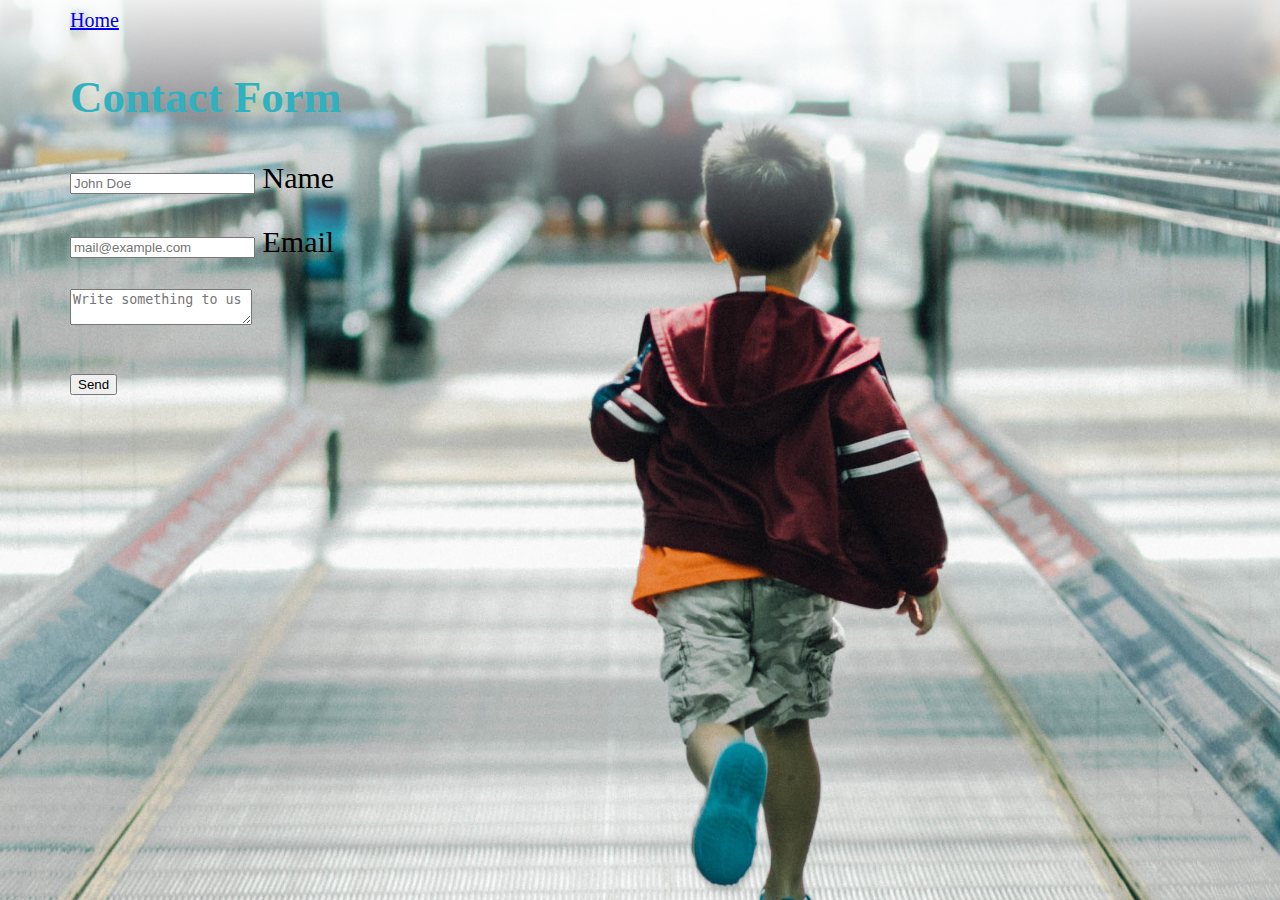
<file: Contact_Form_KidsFly.html>
<!doctype html>
<html lang="en">
<head>
    <title>Contact Form</title>
    <meta charset="utf-8">
    <meta name="viewport" content="width=device-width, initial-scale=1, user-scalable=no" />
  <link href="css/index.css" rel="stylesheet">
  </head>

  <header>
    <nav class="home">
      <a href="index.html" style="font-size:20px">Home</a>
    </nav>
  </header>

  <body style="font-size:30px;margin-left:70px;">
      <h2 style="color:#30B1BF;font-family:'Tajawal';">Contact Form</h2>
      <form class="form">
          <p class="name">
              <input type="text" name="name" id="name" placeholder="John Doe" />
              <label for="name">Name</label>
          </p>

          <p class="email">
            <input type="text" name="email" id="email" placeholder="mail@example.com" />
            <label for="email">Email</label>
          </p>

          <p class="text">
            <textarea name="text" placeholder="Write something to us" /></textarea>
      
          </p>

          <p class="submit">
              <input type="submit" value="Send" />
          </p>

      </form>
  </body>
  </html>
</file>
<file: css/index.css>
h1 {
  font-family: 'Tajawal';
  color: #30B1BF;
  text-align: left;
  font-size: 10rem;
  margin-top: 250px;
  margin-left: 100px;
}
@media (max-width: 500px) {
  h1 {
    font-size: 6.5rem;
    margin-top: 20px;
    margin-left: 100px;
    -webkit-text-stroke: 1px black;
  }
}
.topNavigation {
  width: 100%;
  background-color: #30B1BF;
  height: 80px;
  text-align: center;
}
.topNavigation nav {
  display: flex;
  justify-content: space-between;
  text-align: center;
}
.topNavigation nav a {
  text-decoration: none;
  color: white;
  font-size: 20px;
  margin: 20px auto;
}
.topNavigation nav a:hover {
  color: #8a8a8a;
}
body {
  background-image: linear-gradient(178.83deg, #FFFFFF -4.03%, rgba(255, 255, 255, 0) 61.46%), url('../img/kid.jpg');
  background-repeat: no-repeat;
  background-size: cover;
  max-width: 100%;
  max-height: 626px;
  border-radius: 8px;
  background-position: center;
  margin: 0 auto;
}
@media (max-width: 500px) {
  body {
    background-size: cover;
    background-repeat: no-repeat;
  }
}
.description {
  margin-top: 655px;
  color: #3D3D3D;
  background: url('../img/airplane.jpg');
  padding: 125px;
  font-size: 20px;
  margin-bottom: 100px;
}
@media (max-width: 500px) {
  .description {
    width: 90%;
    margin-top: 500px;
    justify-content: center;
    text-align: center;
    padding: 0px;
  }
}
.description h2 {
  font-size: 50px;
  font-family: 'tajawal';
  text-align: center;
  color: #30B1BF;
}
.intro {
  font-family: 'Tajawal';
  color: white;
  font-style: normal;
  font-weight: normal;
  font-size: 40px;
  line-height: 58px;
  letter-spacing: -0.64px;
  margin-left: 20px;
}
@media (max-width: 500px) {
  .intro {
    font-size: 2.5rem;
    margin-top: 0px;
    letter-spacing: -0.64px;
    margin-left: 10px;
    display: none;
  }
}
.appstart {
  font-family: 'Tajawal';
  font-style: normal;
  font-size: 36px;
  font-weight: 500;
  line-height: 43px;
  text-align: left;
  letter-spacing: -0.32px;
  color: white;
  margin-left: 50px;
}
@media (max-width: 500px) {
  .appstart {
    font-size: 2.5rem;
    line-height: 2px;
    letter-spacing: -0.64px;
    margin-left: 10px;
    display: none;
    width: 100vw;
  }
}
.badges {
  display: flex;
}
@media (max-width: 500px) {
  .badges {
    display: block;
  }
}
@media (max-width: 500px) {
  .googlePlay {
    display: block;
    margin-top: 150px;
    padding: 20px;
    margin-left: -50px;
  }
}
@media (max-width: 500px) {
  .appStore {
    margin-left: 45px;
    display: block;
    margin-left: -10px;
  }
}
.login {
  position: relative;
  background: white;
  padding: 2%;
  width: 100%;
}
.login nav {
  margin-right: 50px;
  text-align: right;
  position: relative;
}
.login nav a {
  text-decoration: none;
  font-family: 'Tajawal';
  font-style: normal;
  font-weight: 500px;
  font-size: 24px;
  line-height: 29px;
  color: #000000;
}
.or {
  position: absolute;
  width: 30px;
  height: 300px;
  left: 145px;
  top: 63rem;
  font-family: 'Tajawal';
  font-style: normal;
  font-weight: normal;
  font-size: 32px;
  line-height: 38px;
  text-align: center;
  letter-spacing: -0.32px;
  display: flex;
}
@media (max-width: 500px) {
  .or {
    display: none;
  }
}
@media (max-width: 800px) {
  .or {
    display: none;
  }
}
.bottomNavigation {
  background: #30B1BF;
  border: 1px solid #979797;
  box-sizing: border-box;
  border-radius: 8px;
  position: absolute;
  width: 200px;
  height: 50px;
  margin-top: 4rem;
  margin-left: 15rem;
  display: flex;
}
@media (max-width: 500px) {
  .bottomNavigation {
    margin-top: 100px;
    margin-left: 2rem;
    display: none;
  }
}
@media (max-width: 800px) {
  .bottomNavigation {
    display: none;
  }
}
.bottomNavigation nav {
  text-align: center;
  margin-left: 23px;
  margin-top: 10px;
}
.bottomNavigation nav a {
  font-family: 'Tajawal';
  font-style: normal;
  font-weight: bold;
  font-size: 24px;
  line-height: 29px;
  display: flex;
  letter-spacing: -0.32px;
  color: #FFFFFF;
  text-decoration: none;
}
.theTeam {
  text-align: center;
  font-size: 40px;
  color: #30B1BF;
}
.theTeam h2 {
  font-size: 50px;
  font-family: 'tajawal';
  text-align: center;
  color: #30B1BF;
}
.teamPhotos {
  display: block;
  width: 100%;
  font-size: 20px;
}
@media (max-width: 500px) {
  .teamPhotos {
    width: 100%;
  }
}
html {
  scroll-behavior: smooth;
}
@media (max-width: 500px) {
  .login {
    width: 100vw;
  }
  .login nav {
    margin-left: 20px;
    text-align: center;
    position: relative;
  }
}
</file>
